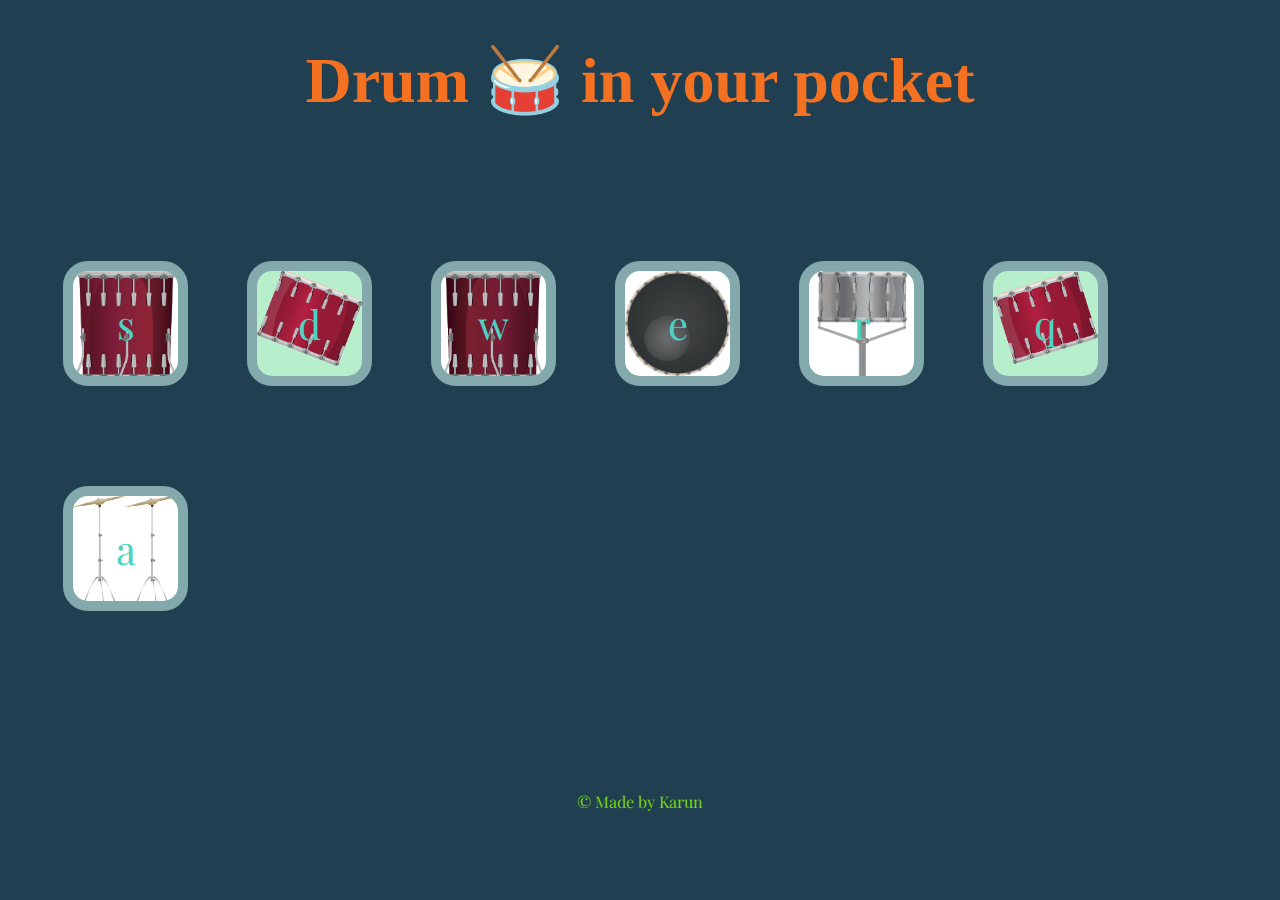
<file: second_pg.html>
<!DOCTYPE html>
<html lang="en" dir="ltr">
  <head>
    <meta charset="utf-8">
    <meta name="viewport" content="width=device-width, initial-scale=1.0">
    <title>Drum in ur Pocket</title>
    <link rel="stylesheet" href="styles_1.css">
    <link href="https://fonts.googleapis.com/css2?family=Playfair+Display&display=swap" rel="stylesheet">

  </head>

  <body>

 <h1 class="heading">Drum 🥁 in your pocket</h1>

 <button type="button" class="s drum">s</button>
 <button type="button" class="d drum">d</button>
 <button type="button" class="w drum">w</button>
 <button type="button" class="e drum">e</button>
 <button type="button" class="r drum">r</button>
 <button type="button" class="q drum">q</button>
 <button type="button" class="a drum">a</button>

 <script src="secondpage.js" charset="utf-8"></script>
  </body>

  <footer>© Made by Karun</footer>
  <!-- alt + 0169 = copyright symbol -->
</html>
</file>
<file: styles_1.css>
body{
  background-color: #204051;
}

.heading{
  font-size: 4rem;
  text-align: center;
  color: #f37121;
  /* text-shadow: 4px 4px #b83b5e; */
}

.drum{
  width: 125px;
  height: 125px;
  font-size: 2.5rem;
  font-family: 'Playfair Display', serif;
  background-color: #b7efcd;
  color:#4cd3c2;
  border: 10px solid #84a9ac;
  border-radius: 25px;
  display: inline-block;
  margin-left: 55px;
  margin-top: 100px;
  cursor: pointer;
}

.s{
  background-image: url("DrumBackground_images/tom3.png");
  background-size: 100%;
  background-repeat: no-repeat;
}

.d{
  background-image: url("DrumBackground_images/tom1.png");
  background-size: 100%;
  background-repeat: no-repeat;
}

.w{
  background-image: url("DrumBackground_images/tom4.png");
  background-size: 100%;
  background-repeat: no-repeat;

}

.e{
 background-image: url("DrumBackground_images/kick.png");
 background-size: 100%;
 background-repeat: no-repeat;
}

.r{
  background-image: url("DrumBackground_images/snare.png");
  background-size: 100%;
  background-repeat: no-repeat;
}

.q{
  background-image: url("DrumBackground_images/tom2.png");
  background-size: 100%;
  background-repeat: no-repeat;
}

.a{
  background-image: url("DrumBackground_images/crash.png");
  background-size: 50%;
  background-repeat: repeat-x;
}

footer{
  color: #79d70f;
  text-align: center;
  font-family: 'Playfair Display', serif;
  margin-top: 180px;
}
</file>
